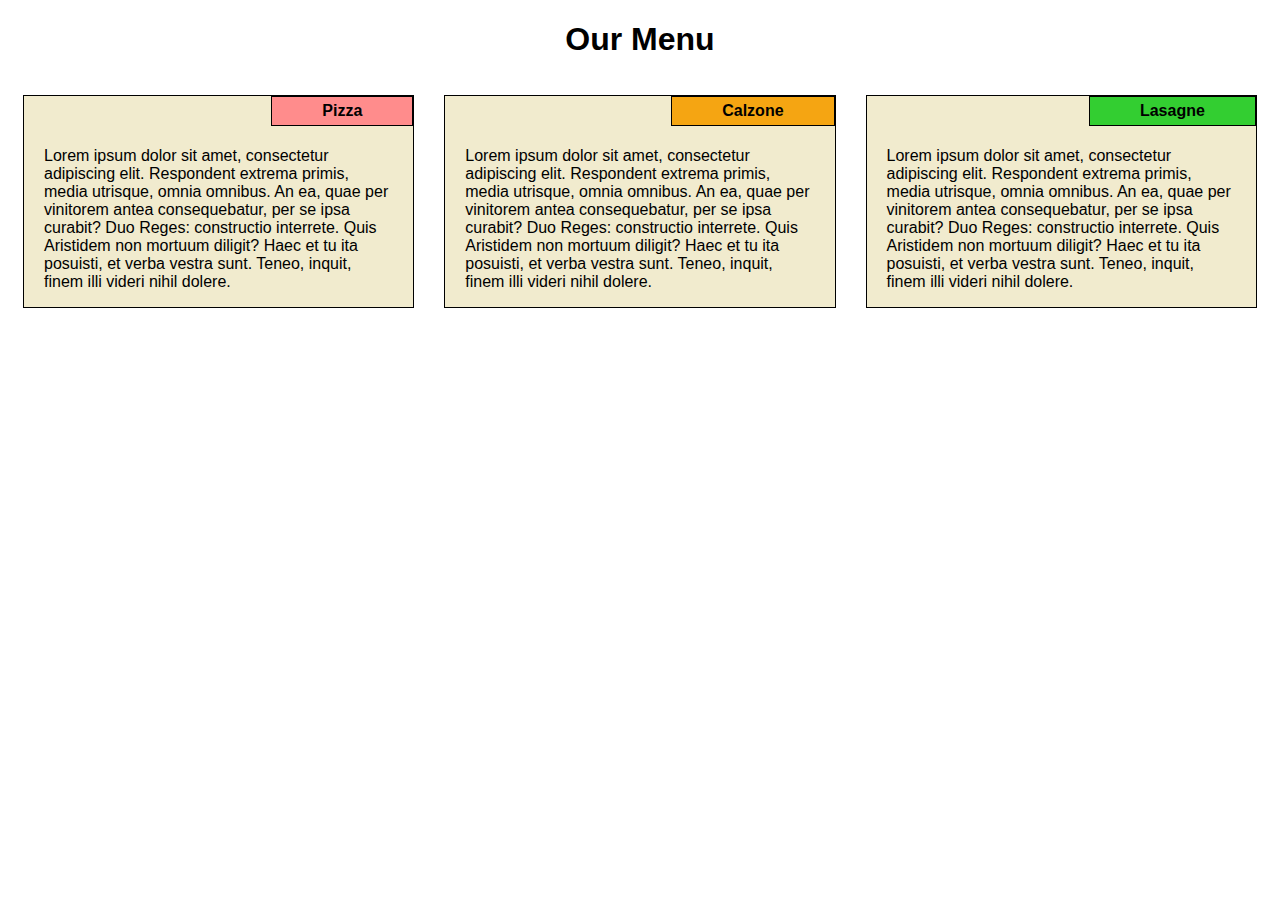
<file: module2-solution/index.html>
<!DOCTYPE html>
<html lang="en">
<head>
	<meta charset="utf-8">
	<meta name="viewport" content="width=device-width initial-scale=1">
	<title>Module 2 Solution</title>
	<link rel="stylesheet" href="css/styles.css">
</head>
<body>
	<h1>Our Menu</h1>

	<div class="row">
		<div class="col-lg-4 col-md-6 col-sm-12">
			<section>
				<h4 id="title1">Pizza</h4>
				<p>Lorem ipsum dolor sit amet, consectetur adipiscing elit. Respondent extrema primis, media utrisque, omnia omnibus. An ea, quae per vinitorem antea consequebatur, per se ipsa curabit? Duo Reges: constructio interrete. Quis Aristidem non mortuum diligit? Haec et tu ita posuisti, et verba vestra sunt. Teneo, inquit, finem illi videri nihil dolere.</p>
			</section>
		</div>
		<div class="col-lg-4 col-md-6 col-sm-12">
			<section>
				<h4 id="title2">Calzone</h4>
				<p>Lorem ipsum dolor sit amet, consectetur adipiscing elit. Respondent extrema primis, media utrisque, omnia omnibus. An ea, quae per vinitorem antea consequebatur, per se ipsa curabit? Duo Reges: constructio interrete. Quis Aristidem non mortuum diligit? Haec et tu ita posuisti, et verba vestra sunt. Teneo, inquit, finem illi videri nihil dolere.</p>
			</section>
		</div>
		<div class="col-lg-4 col-md-12 col-sm-12">
			<section>
				<h4 id="title3">Lasagne</h4>
				<p>Lorem ipsum dolor sit amet, consectetur adipiscing elit. Respondent extrema primis, media utrisque, omnia omnibus. An ea, quae per vinitorem antea consequebatur, per se ipsa curabit? Duo Reges: constructio interrete. Quis Aristidem non mortuum diligit? Haec et tu ita posuisti, et verba vestra sunt. Teneo, inquit, finem illi videri nihil dolere.</p>
			</section>
		</div>
	</div>
</body>
</html>
</file>
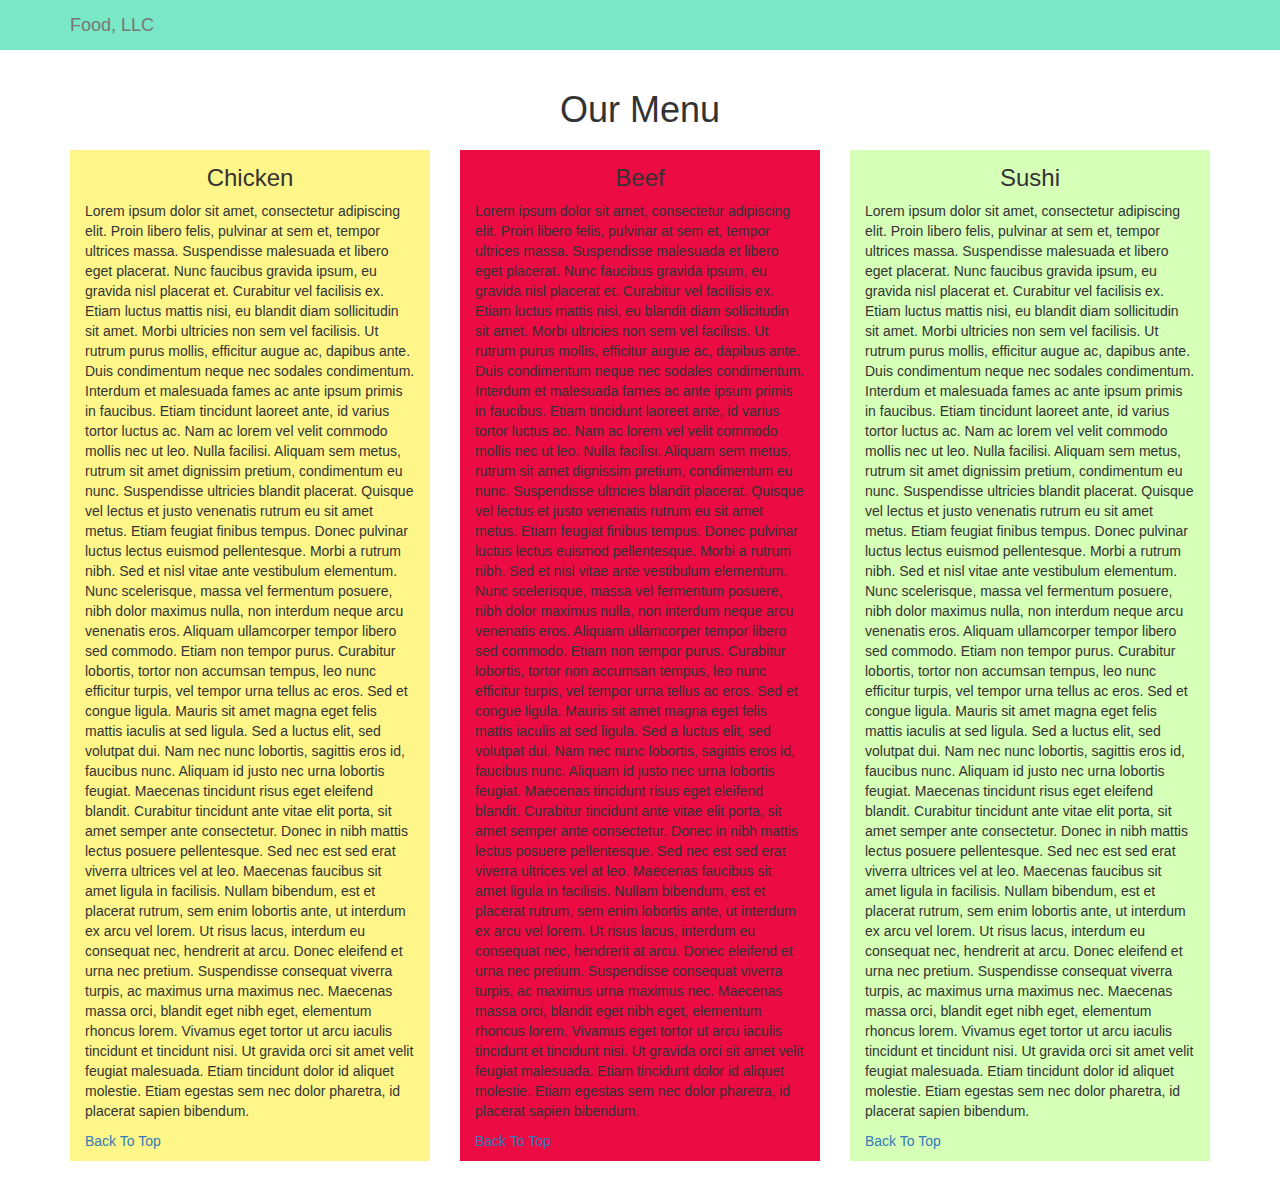
<file: module3-solution/index.html>
<!DOCTYPE html>
<html lang="en">

<head>
    <meta charset="utf-8">
    <meta http-equiv="X-UA-Compatible" content="IE=edge">
    <meta name="viewport" content="width=device-width, initial-scale=1">
    <title>Module 3 Solution</title>
    <link rel="stylesheet" href="css/bootstrap.min.css">
    <link rel="stylesheet" href="css/styles.css">
</head>

<body>
    <header>
        <nav id="header-nav" class="navbar navbar-default">
            <div class="container">
                <div class="navbar-header">
                    <button type="button" class="navbar-toggle collapsed" data-toggle="collapse" data-target="#collapsable-nav" aria-expanded="false">
                        <span class="sr-only">Toggle navigation</span>
                        <span class="icon-bar"></span>
                        <span class="icon-bar"></span>
                        <span class="icon-bar"></span>
                    </button>
                    <a class="navbar-brand" href="#">Food, LLC</a>
                </div>
                <div id="collapsable-nav" class="collapse navbar-collapse">
                    <ul id="nav-list" class="nav navbar-nav visible-xs">
                        <li class="text-center">
                            <a href="#chicken">Chicken</a>
                        </li>
                        <li class="text-center">
                            <a href="#beef">Beef</a>
                        </li>
                        <li class="text-center">
                            <a href="#sushi">Sushi</a>
                        </li>
                    </ul>
                </div>
            </div>
        </nav>
    </header>
    <section class="container">
        <h1 class="text-center">Our Menu</h1>
        <div class="row">
            <div class="col-md-4 col-sm-6 col-xs-12">
                <article id="chicken">
                    <h3 class="text-center">Chicken</h3>
                    <p>Lorem ipsum dolor sit amet, consectetur adipiscing elit. Proin libero felis, pulvinar at sem et, tempor ultrices massa. Suspendisse malesuada et libero eget placerat. Nunc faucibus gravida ipsum, eu gravida nisl placerat et. Curabitur vel facilisis ex. Etiam luctus mattis nisi, eu blandit diam sollicitudin sit amet. Morbi ultricies non sem vel facilisis. Ut rutrum purus mollis, efficitur augue ac, dapibus ante. Duis condimentum neque nec sodales condimentum. Interdum et malesuada fames ac ante ipsum primis in faucibus. Etiam tincidunt laoreet ante, id varius tortor luctus ac. Nam ac lorem vel velit commodo mollis nec ut leo. Nulla facilisi. Aliquam sem metus, rutrum sit amet dignissim pretium, condimentum eu nunc. Suspendisse ultricies blandit placerat. Quisque vel lectus et justo venenatis rutrum eu sit amet metus. Etiam feugiat finibus tempus. Donec pulvinar luctus lectus euismod pellentesque. Morbi a rutrum nibh. Sed et nisl vitae ante vestibulum elementum. Nunc scelerisque, massa vel fermentum posuere, nibh dolor maximus nulla, non interdum neque arcu venenatis eros. Aliquam ullamcorper tempor libero sed commodo. Etiam non tempor purus. Curabitur lobortis, tortor non accumsan tempus, leo nunc efficitur turpis, vel tempor urna tellus ac eros. Sed et congue ligula. Mauris sit amet magna eget felis mattis iaculis at sed ligula. Sed a luctus elit, sed volutpat dui. Nam nec nunc lobortis, sagittis eros id, faucibus nunc. Aliquam id justo nec urna lobortis feugiat. Maecenas tincidunt risus eget eleifend blandit. Curabitur tincidunt ante vitae elit porta, sit amet semper ante consectetur. Donec in nibh mattis lectus posuere pellentesque. Sed nec est sed erat viverra ultrices vel at leo. Maecenas faucibus sit amet ligula in facilisis. Nullam bibendum, est et placerat rutrum, sem enim lobortis ante, ut interdum ex arcu vel lorem. Ut risus lacus, interdum eu consequat nec, hendrerit at arcu. Donec eleifend et urna nec pretium. Suspendisse consequat viverra turpis, ac maximus urna maximus nec. Maecenas massa orci, blandit eget nibh eget, elementum rhoncus lorem. Vivamus eget tortor ut arcu iaculis tincidunt et tincidunt nisi. Ut gravida orci sit amet velit feugiat malesuada. Etiam tincidunt dolor id aliquet molestie. Etiam egestas sem nec dolor pharetra, id placerat sapien bibendum.</p>
                    <a href="#">Back To Top</a>
                </article>
            </div>
            <div class="col-md-4 col-sm-6 col-xs-12">
                <article id="beef">
                    <h3 class="text-center">Beef</h3>
                    <p>Lorem ipsum dolor sit amet, consectetur adipiscing elit. Proin libero felis, pulvinar at sem et, tempor ultrices massa. Suspendisse malesuada et libero eget placerat. Nunc faucibus gravida ipsum, eu gravida nisl placerat et. Curabitur vel facilisis ex. Etiam luctus mattis nisi, eu blandit diam sollicitudin sit amet. Morbi ultricies non sem vel facilisis. Ut rutrum purus mollis, efficitur augue ac, dapibus ante. Duis condimentum neque nec sodales condimentum. Interdum et malesuada fames ac ante ipsum primis in faucibus. Etiam tincidunt laoreet ante, id varius tortor luctus ac. Nam ac lorem vel velit commodo mollis nec ut leo. Nulla facilisi. Aliquam sem metus, rutrum sit amet dignissim pretium, condimentum eu nunc. Suspendisse ultricies blandit placerat. Quisque vel lectus et justo venenatis rutrum eu sit amet metus. Etiam feugiat finibus tempus. Donec pulvinar luctus lectus euismod pellentesque. Morbi a rutrum nibh. Sed et nisl vitae ante vestibulum elementum. Nunc scelerisque, massa vel fermentum posuere, nibh dolor maximus nulla, non interdum neque arcu venenatis eros. Aliquam ullamcorper tempor libero sed commodo. Etiam non tempor purus. Curabitur lobortis, tortor non accumsan tempus, leo nunc efficitur turpis, vel tempor urna tellus ac eros. Sed et congue ligula. Mauris sit amet magna eget felis mattis iaculis at sed ligula. Sed a luctus elit, sed volutpat dui. Nam nec nunc lobortis, sagittis eros id, faucibus nunc. Aliquam id justo nec urna lobortis feugiat. Maecenas tincidunt risus eget eleifend blandit. Curabitur tincidunt ante vitae elit porta, sit amet semper ante consectetur. Donec in nibh mattis lectus posuere pellentesque. Sed nec est sed erat viverra ultrices vel at leo. Maecenas faucibus sit amet ligula in facilisis. Nullam bibendum, est et placerat rutrum, sem enim lobortis ante, ut interdum ex arcu vel lorem. Ut risus lacus, interdum eu consequat nec, hendrerit at arcu. Donec eleifend et urna nec pretium. Suspendisse consequat viverra turpis, ac maximus urna maximus nec. Maecenas massa orci, blandit eget nibh eget, elementum rhoncus lorem. Vivamus eget tortor ut arcu iaculis tincidunt et tincidunt nisi. Ut gravida orci sit amet velit feugiat malesuada. Etiam tincidunt dolor id aliquet molestie. Etiam egestas sem nec dolor pharetra, id placerat sapien bibendum.</p>
                    <a href="#">Back To Top</a>
                </article>
            </div>
            <div class="col-md-4 col-sm-12 col-xs-12">
                <article id="sushi">
                    <h3 class="text-center">Sushi</h3>
                    <p>Lorem ipsum dolor sit amet, consectetur adipiscing elit. Proin libero felis, pulvinar at sem et, tempor ultrices massa. Suspendisse malesuada et libero eget placerat. Nunc faucibus gravida ipsum, eu gravida nisl placerat et. Curabitur vel facilisis ex. Etiam luctus mattis nisi, eu blandit diam sollicitudin sit amet. Morbi ultricies non sem vel facilisis. Ut rutrum purus mollis, efficitur augue ac, dapibus ante. Duis condimentum neque nec sodales condimentum. Interdum et malesuada fames ac ante ipsum primis in faucibus. Etiam tincidunt laoreet ante, id varius tortor luctus ac. Nam ac lorem vel velit commodo mollis nec ut leo. Nulla facilisi. Aliquam sem metus, rutrum sit amet dignissim pretium, condimentum eu nunc. Suspendisse ultricies blandit placerat. Quisque vel lectus et justo venenatis rutrum eu sit amet metus. Etiam feugiat finibus tempus. Donec pulvinar luctus lectus euismod pellentesque. Morbi a rutrum nibh. Sed et nisl vitae ante vestibulum elementum. Nunc scelerisque, massa vel fermentum posuere, nibh dolor maximus nulla, non interdum neque arcu venenatis eros. Aliquam ullamcorper tempor libero sed commodo. Etiam non tempor purus. Curabitur lobortis, tortor non accumsan tempus, leo nunc efficitur turpis, vel tempor urna tellus ac eros. Sed et congue ligula. Mauris sit amet magna eget felis mattis iaculis at sed ligula. Sed a luctus elit, sed volutpat dui. Nam nec nunc lobortis, sagittis eros id, faucibus nunc. Aliquam id justo nec urna lobortis feugiat. Maecenas tincidunt risus eget eleifend blandit. Curabitur tincidunt ante vitae elit porta, sit amet semper ante consectetur. Donec in nibh mattis lectus posuere pellentesque. Sed nec est sed erat viverra ultrices vel at leo. Maecenas faucibus sit amet ligula in facilisis. Nullam bibendum, est et placerat rutrum, sem enim lobortis ante, ut interdum ex arcu vel lorem. Ut risus lacus, interdum eu consequat nec, hendrerit at arcu. Donec eleifend et urna nec pretium. Suspendisse consequat viverra turpis, ac maximus urna maximus nec. Maecenas massa orci, blandit eget nibh eget, elementum rhoncus lorem. Vivamus eget tortor ut arcu iaculis tincidunt et tincidunt nisi. Ut gravida orci sit amet velit feugiat malesuada. Etiam tincidunt dolor id aliquet molestie. Etiam egestas sem nec dolor pharetra, id placerat sapien bibendum.</p>
                    <a href="#">Back To Top</a>
                </article>
            </div>
        </div>
    </section>
    <!-- jQuery (Bootstrap JS plugins depend on it) -->
    <script src="js/jquery-2.1.4.min.js"></script>
    <script src="js/bootstrap.min.js"></script>
</body>

</html>
</file>
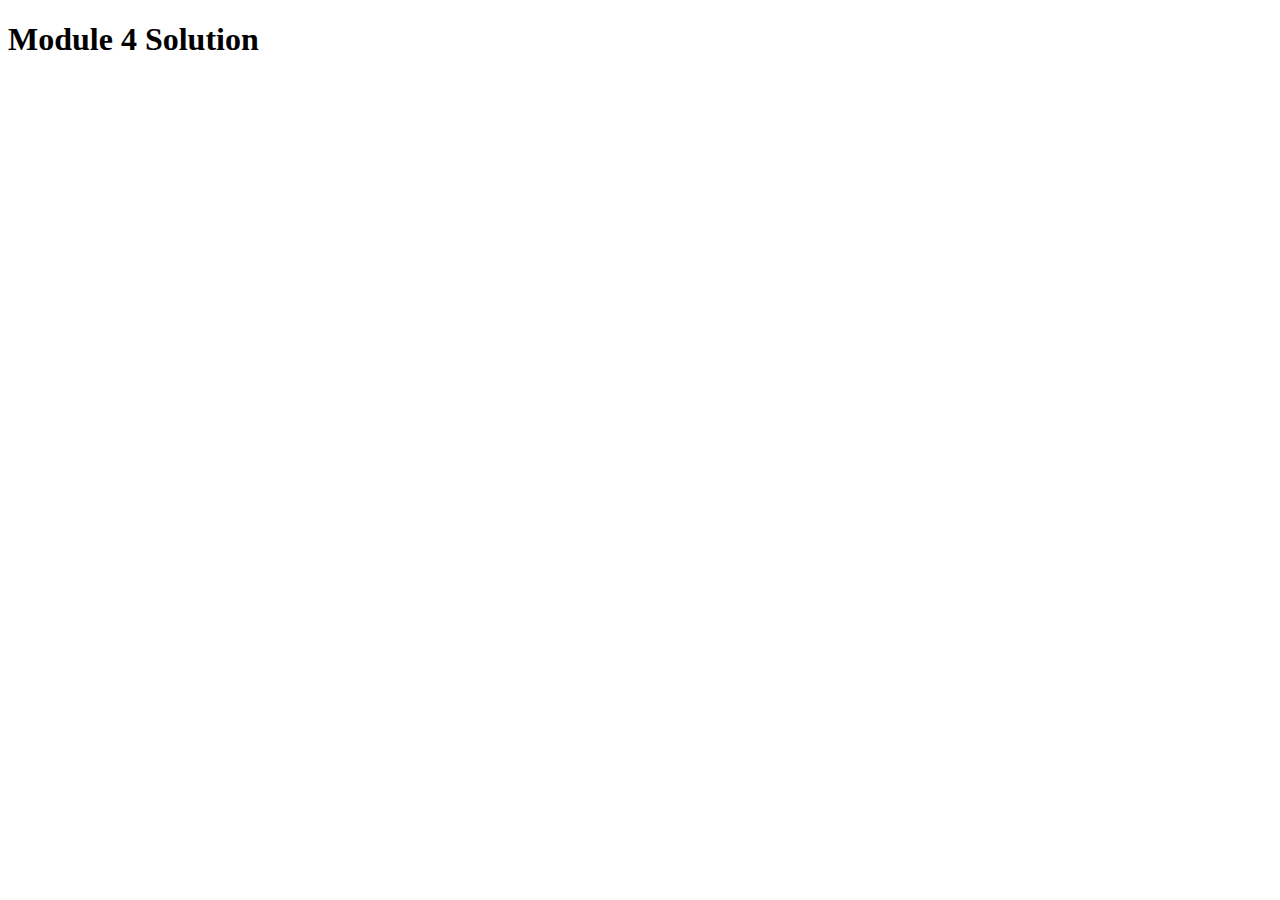
<file: module4-solution/index.html>
<!DOCTYPE html>
<html lang="en">
<head>
	<meta charset="utf-8">
	<title>Module 4 Solution</title>
	<script>
		var names = []; // DO NOT REMOVE
	</script>
	<script src="SpeakHello.js"></script>
	<script src="SpeakGoodBye.js"></script>
	<script src="script.js"></script>
</head>
<body>
	<h1>Module 4 Solution</h1>
</body>
</html>
</file>
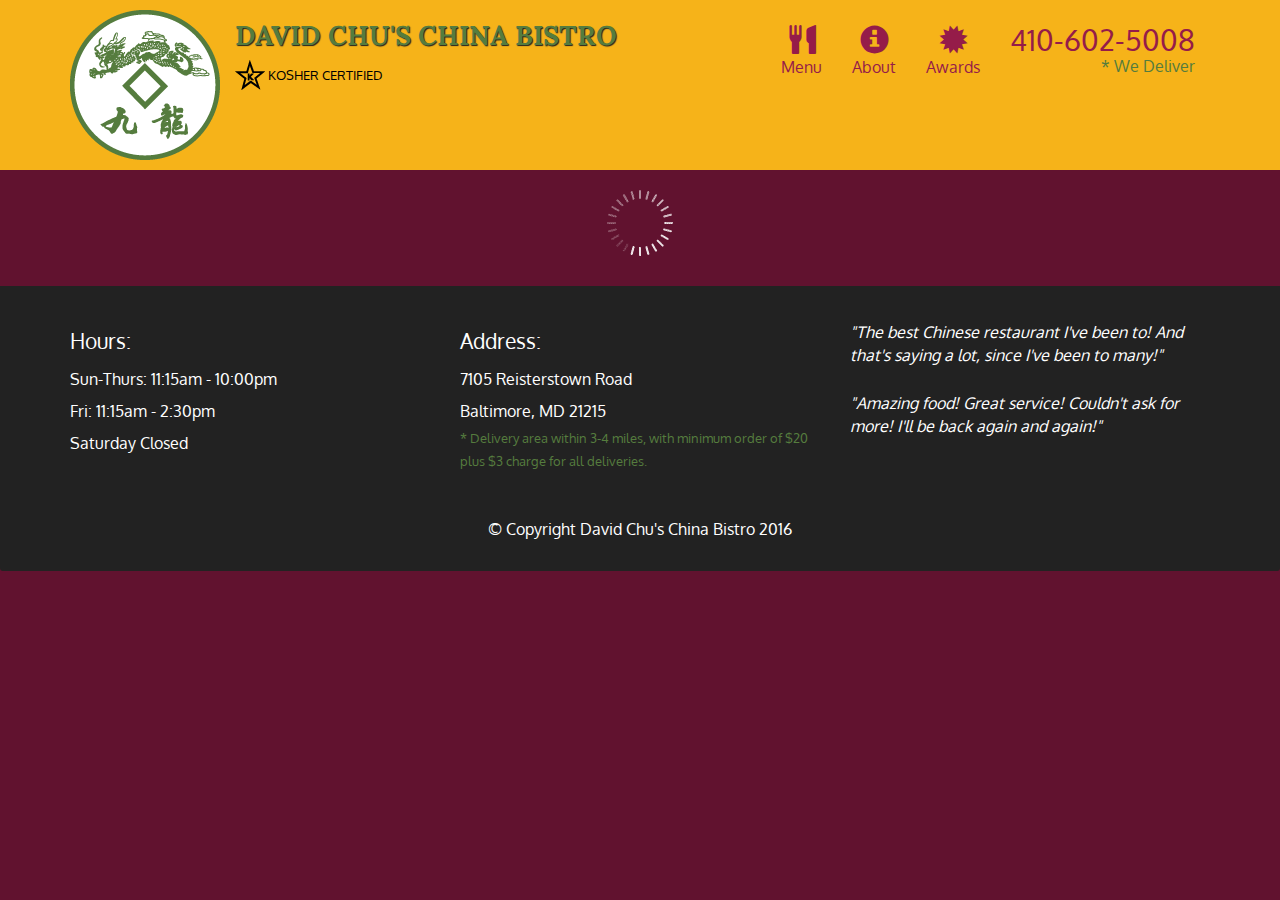
<file: module5-solution/index.html>
<!doctype html>
<html lang="en">
  <head>
    <meta charset="utf-8">
    <meta http-equiv="X-UA-Compatible" content="IE=edge">
    <meta name="viewport" content="width=device-width, initial-scale=1">
    <title>David Chu's China Bistro</title>
    <link rel="stylesheet" href="css/bootstrap.min.css">
    <link rel="stylesheet" href="css/styles.css">
    <link href='https://fonts.googleapis.com/css?family=Oxygen:400,300,700' rel='stylesheet' type='text/css'>
    <link href='https://fonts.googleapis.com/css?family=Lora' rel='stylesheet' type='text/css'>
  </head>
<body>
  <header>
    <nav id="header-nav" class="navbar navbar-default">
      <div class="container">
        <div class="navbar-header">
          <a href="index.html" class="pull-left visible-md visible-lg">
            <div id="logo-img" alt="Logo image"></div>
          </a>

          <div class="navbar-brand">
            <a href="index.html"><h1>David Chu's China Bistro</h1></a>
            <p>
              <img src="images/star-k-logo.png" alt="Kosher certification">
              <span>Kosher Certified</span>
            </p>
          </div>

          <button id="navbarToggle" type="button" class="navbar-toggle collapsed" data-toggle="collapse" data-target="#collapsable-nav" aria-expanded="false">
            <span class="sr-only">Toggle navigation</span>
            <span class="icon-bar"></span>
            <span class="icon-bar"></span>
            <span class="icon-bar"></span>
          </button>
        </div>
        
        <div id="collapsable-nav" class="collapse navbar-collapse">
           <ul id="nav-list" class="nav navbar-nav navbar-right">
            <li id="navHomeButton" class="visible-xs active">
              <a href="index.html">
                <span class="glyphicon glyphicon-home"></span> Home</a>
            </li>
            <li id="navMenuButton">
              <a href="#" onclick="$dc.loadMenuCategories();">
                <span class="glyphicon glyphicon-cutlery"></span><br class="hidden-xs"> Menu</a>
            </li>
            <li>
              <a href="#">
                <span class="glyphicon glyphicon-info-sign"></span><br class="hidden-xs"> About</a>
            </li>
            <li>
              <a href="#">
                <span class="glyphicon glyphicon-certificate"></span><br class="hidden-xs"> Awards</a>
            </li>
            <li id="phone" class="hidden-xs">
              <a href="tel:410-602-5008">
                <span>410-602-5008</span></a><div>* We Deliver</div>
            </li>
          </ul><!-- #nav-list -->
        </div><!-- .collapse .navbar-collapse -->
      </div><!-- .container -->
    </nav><!-- #header-nav -->
  </header>

  <div id="call-btn" class="visible-xs">
    <a class="btn" href="tel:410-602-5008">
    <span class="glyphicon glyphicon-earphone"></span>
    410-602-5008
    </a>
  </div>
  <div id="xs-deliver" class="text-center visible-xs">* We Deliver</div>

  <div id="main-content" class="container"></div>

  <footer class="panel-footer">
    <div class="container">
      <div class="row">
        <section id="hours" class="col-sm-4">
          <span>Hours:</span><br>
          Sun-Thurs: 11:15am - 10:00pm<br>
          Fri: 11:15am - 2:30pm<br>
          Saturday Closed
          <hr class="visible-xs">
        </section>
        <section id="address" class="col-sm-4">
          <span>Address:</span><br>
          7105 Reisterstown Road<br>
          Baltimore, MD 21215
          <p>* Delivery area within 3-4 miles, with minimum order of $20 plus $3 charge for all deliveries.</p>
          <hr class="visible-xs">
        </section>
        <section id="testimonials" class="col-sm-4">
          <p>"The best Chinese restaurant I've been to! And that's saying a lot, since I've been to many!"</p>
          <p>"Amazing food! Great service! Couldn't ask for more! I'll be back again and again!"</p>
        </section>
      </div>
      <div class="text-center">&copy; Copyright David Chu's China Bistro 2016</div>
    </div>
  </footer>

  <!-- jQuery (Bootstrap JS plugins depend on it) -->
  <script src="js/jquery-2.1.4.min.js"></script>
  <script src="js/bootstrap.min.js"></script>
  <script src="js/ajax-utils.js"></script>
  <script src="js/script.js"></script>
</body>
</html>
</file>
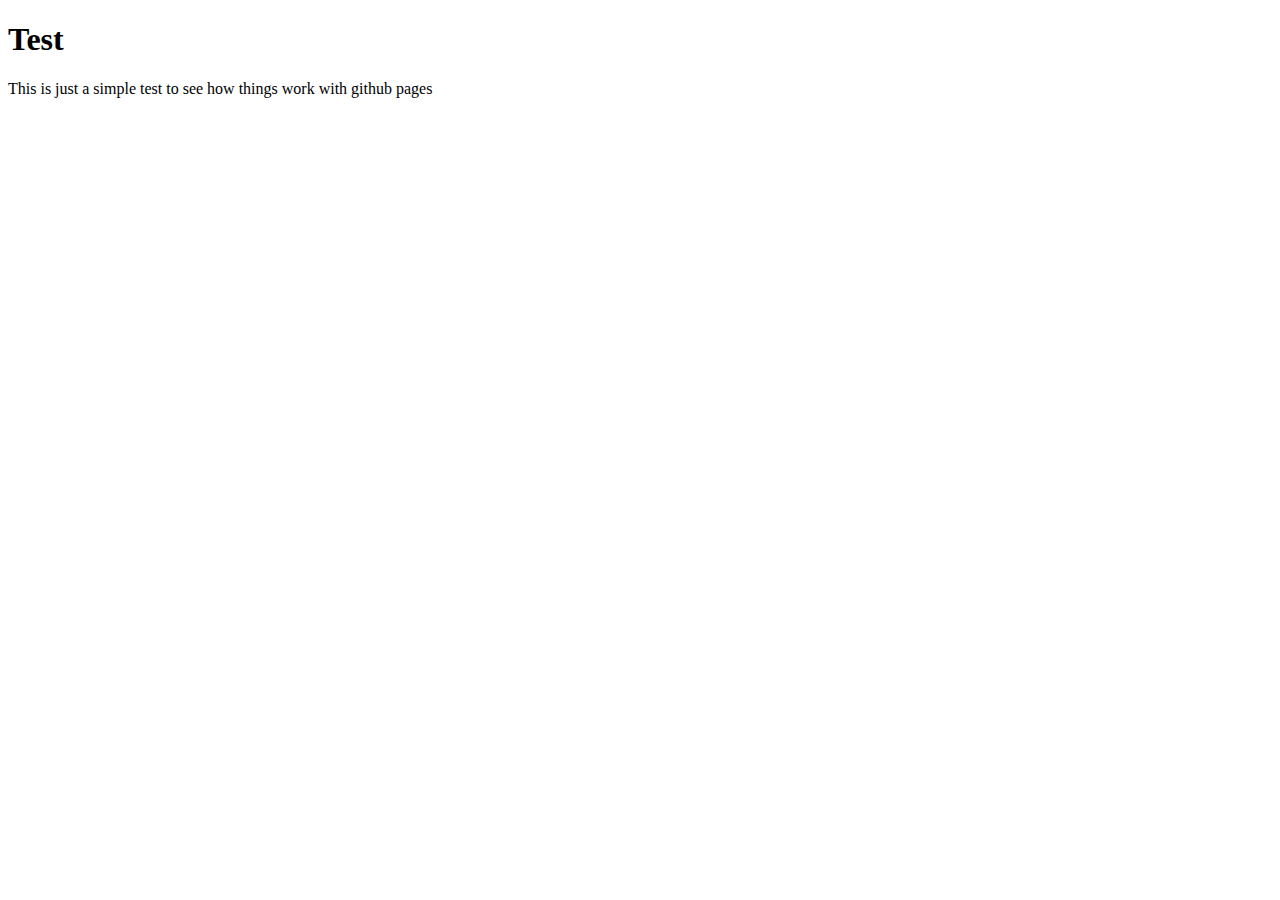
<file: test/index.html>
<!DOCTYPE html>
<html lang="en">
<head>
	<meta charset="utf-8">
	<meta name="viewport" content="width=device-width initial-scale=1">
	<title>Test</title>
</head>
<body>
	<h1>Test</h1>
  <p>This is just a simple test to see how things work with github pages</p>
</body>
</html>
</file>
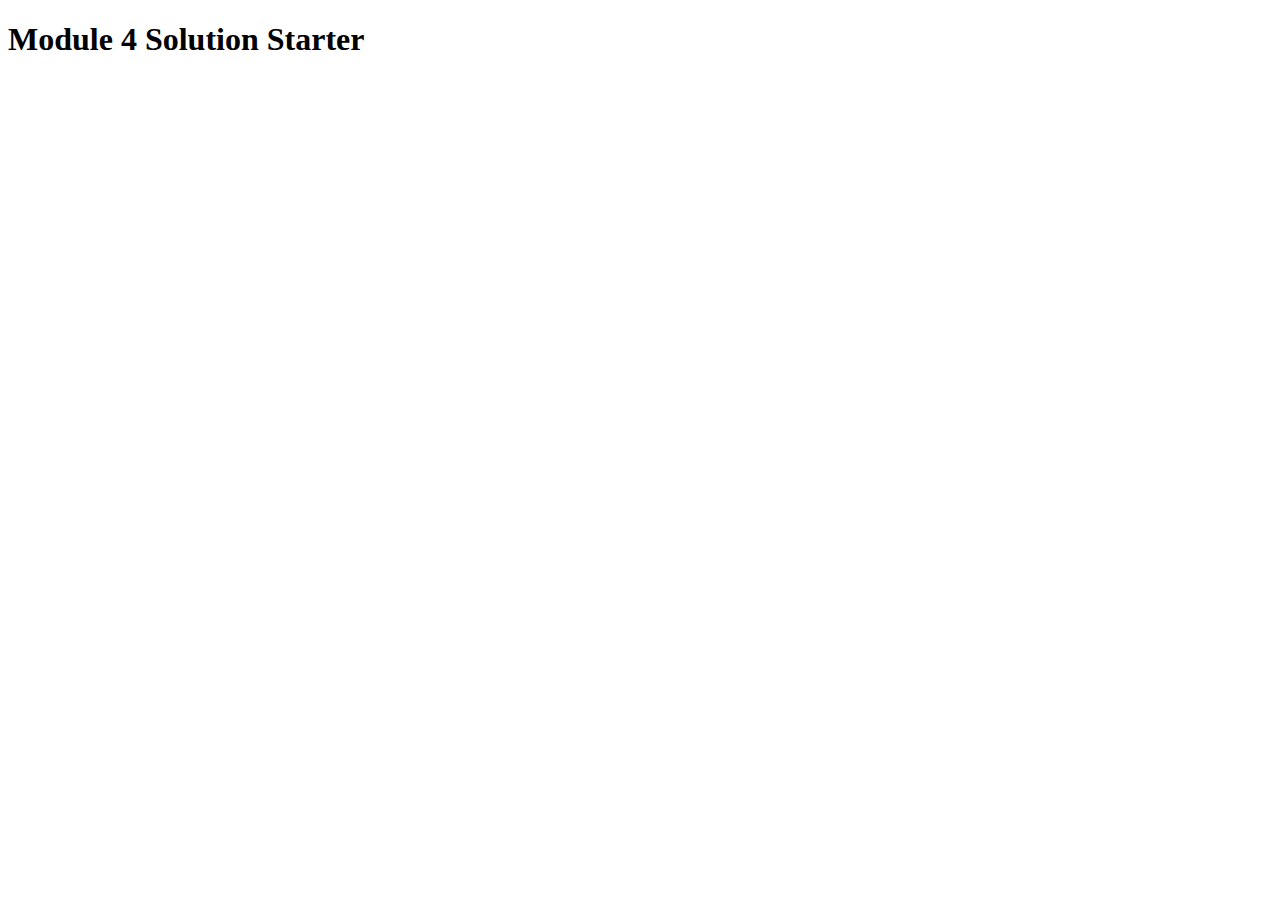
<file: module4-solution/starter-code-harder/harder/index.html>
<!DOCTYPE html>
<html>
<head>
  <meta charset="utf-8">
  <title>Module 4 Solution Starter</title>
  <script>
    var names = []; // DO NOT REMOVE
  </script>
  <script src="SpeakHello.js"></script>
  <script src="SpeakGoodBye.js"></script>
  <script src="script.js"></script>
</head>
<body>
  <h1>Module 4 Solution Starter</h1>
</body>
</html>
</file>
<file: module2-solution/css/styles.css>
/********** Base styles **********/
* {
  box-sizing: border-box;
  font-family: Arial, Helvetica, sans-serif;
}

h1 {
  text-align: center;
}

/* Simple Responsive Framework. */
.row {
  width: 100%;
}

/********** Desktop devices only **********/
@media (min-width: 992px) {
  .col-lg-1, .col-lg-2, .col-lg-3, .col-lg-4, .col-lg-5, .col-lg-6, .col-lg-7, .col-lg-8, .col-lg-9, .col-lg-10, .col-lg-11, .col-lg-12 {
    float: left;
  }
  .col-lg-1 {
    width: 8.33%;
  }
  .col-lg-2 {
    width: 16.66%;
  }
  .col-lg-3 {
    width: 25%;
  }
  .col-lg-4 {
    width: 33.33%;
  }
  .col-lg-5 {
    width: 41.66%;
  }
  .col-lg-6 {
    width: 50%;
  }
  .col-lg-7 {
    width: 58.33%;
  }
  .col-lg-8 {
    width: 66.66%;
  }
  .col-lg-9 {
    width: 74.99%;
  }
  .col-lg-10 {
    width: 83.33%;
  }
  .col-lg-11 {
    width: 91.66%;
  }
  .col-lg-12 {
    width: 100%;
  }
}

/********** Tablet devices only **********/
@media (min-width: 768px) and (max-width: 991px) {
  .col-md-1, .col-md-2, .col-md-3, .col-md-4, .col-md-5, .col-md-6, .col-md-7, .col-md-8, .col-md-9, .col-md-10, .col-md-11, .col-md-12 {
    float: left;
  }
  .col-md-1 {
    width: 8.33%;
  }
  .col-md-2 {
    width: 16.66%;
  }
  .col-md-3 {
    width: 25%;
  }
  .col-md-4 {
    width: 33.33%;
  }
  .col-md-5 {
    width: 41.66%;
  }
  .col-md-6 {
    width: 50%;
  }
  .col-md-7 {
    width: 58.33%;
  }
  .col-md-8 {
    width: 66.66%;
  }
  .col-md-9 {
    width: 74.99%;
  }
  .col-md-10 {
    width: 83.33%;
  }
  .col-md-11 {
    width: 91.66%;
  }
  .col-md-12 {
    width: 100%;
  }
}

/********** Mobile devices only **********/
@media (max-width: 767px) {
  .col-sm-1, .col-sm-2, .col-sm-3, .col-sm-4, .col-sm-5, .col-sm-6, .col-sm-7, .col-sm-8, .col-sm-9, .col-sm-10, .col-sm-11, .col-sm-12 {
    float: left;
  }
  .col-sm-1 {
    width: 8.33%;
  }
  .col-sm-2 {
    width: 16.66%;
  }
  .col-sm-3 {
    width: 25%;
  }
  .col-sm-4 {
    width: 33.33%;
  }
  .col-sm-5 {
    width: 41.66%;
  }
  .col-sm-6 {
    width: 50%;
  }
  .col-sm-7 {
    width: 58.33%;
  }
  .col-sm-8 {
    width: 66.66%;
  }
  .col-sm-9 {
    width: 74.99%;
  }
  .col-sm-10 {
    width: 83.33%;
  }
  .col-sm-11 {
    width: 91.66%;
  }
  .col-sm-12 {
    width: 100%;
  }
}

section {
  border: 1px solid black;
  background-color: #f1ebce;
  margin: 15px;
}

h4 {
  float: right;
  border: 1px solid black;
  display: inline-block;
  padding: 5px 50px;
  margin-top: 0px;
}


#title1 {
  background-color: #ff8c8c;
}

#title2 {
  background-color: #f5a512;
}

#title3 {
  background-color: #33ce31;
}

p {
  clear: right;
  padding-right: 20px;
  padding-left: 20px;
}
</file>
<file: module5-solution/css/styles.css>
body {
  font-size: 16px;
  color: #fff;
  background-color: #61122f;
  font-family: 'Oxygen', sans-serif;
}

/** HEADER **/
#header-nav {
  background-color: #f6b319;
  border-radius: 0;
  border: 0;
}

#logo-img {
  background: url('../images/restaurant-logo_large.png') no-repeat;
  width: 150px;
  height: 150px;
  margin: 10px 15px 10px 0;
}

.navbar-brand {
  padding-top: 25px;
}
.navbar-brand h1 { /* Restaurant name */
  font-family: 'Lora', serif;
  color: #557c3e;
  font-size: 1.5em;
  text-transform: uppercase;
  font-weight: bold;
  text-shadow: 1px 1px 1px #222;
  margin-top: 0;
  margin-bottom: 0;
  line-height: .75;
}
.navbar-brand a:hover, .navbar-brand a:focus {
  text-decoration: none;
}
.navbar-brand p { /* Kosher cert */
  color: #000;
  text-transform: uppercase;
  font-size: .7em;
  margin-top: 15px;
}
.navbar-brand p span { /* Star-K */
  vertical-align: middle;
}

#nav-list {
  margin-top: 10px;
}
#nav-list a {
  color: #951C49;
  text-align: center;
}
#nav-list a:hover {
  background: #E7E7E7;
}
#nav-list a span {
  font-size: 1.8em;
}

#phone {
  margin-top: 5px;
}
#phone a { /* Phone number */
  text-align: right;
  padding-bottom: 0;
}
#phone div { /* We Deliver */
  color: #557c3e;
  text-align: right;
  padding-right: 15px;
}

.navbar-header button.navbar-toggle, .navbar-header .icon-bar {
  border: 1px solid #61122f;
}
.navbar-header button.navbar-toggle {
  clear: both;
  margin-top: -30px;
}
/* END HEADER */

/* FOOTER */
.panel-footer {
  margin-top: 30px;
  padding-top: 35px;
  padding-bottom: 30px;
  background-color: #222;
  border-top: 0;
}
.panel-footer div.row {
  margin-bottom: 35px;
}
#hours, #address {
  line-height: 2;
}
#hours > span, #address > span {
  font-size: 1.3em;
}
#address p {
  color: #557c3e;
  font-size: .8em;
  line-height: 1.8;
}
#testimonials {
  font-style: italic;
}
#testimonials p:nth-child(2) {
  margin-top: 25px;
}
/* END FOOTER */



/* HOME PAGE */
.container .jumbotron {
  box-shadow: 0 0 50px #3F0C1F;
  border: 2px solid #3F0C1F;
}

#menu-tile, #specials-tile, #map-tile {
  height: 250px;
  width: 100%;
  margin-bottom: 15px;
  position: relative;
  border: 2px solid #3F0C1F;
  overflow: hidden;
}
#menu-tile:hover, #specials-tile:hover, #map-tile:hover {
  box-shadow: 0 1px 5px 1px #cccccc;
}
#menu-tile {
  background: url('../images/menu-tile.jpg') no-repeat;
  background-position: center;
}
#specials-tile {
  background: url('../images/specials-tile.jpg') no-repeat;
  background-position: center;
}
#menu-tile span, #specials-tile span, #map-tile span {
  position: absolute;
  bottom: 0;
  right: 0;
  width: 100%;
  text-align: center;
  font-size: 1.6em;
  text-transform: uppercase;
  background-color: #000;
  color: #fff;
  opacity: .8;
}
/* END HOME PAGE */

/* MENU CATEGORIES PAGE */
.category-tile { 
  position: relative;
  border: 2px solid #3F0C1F;
  overflow: hidden;
  width: 200px;
  height: 200px;
  margin: 0 auto 15px;
}
.category-tile span {
  position: absolute;
  bottom: 0;
  right: 0;
  width: 100%;
  text-align: center;
  font-size: 1.2em;
  text-transform: uppercase;
  background-color: #000;
  color: #fff;
  opacity: .8;
}
.category-tile:hover {
  box-shadow: 0 1px 5px 1px #cccccc;
}

#menu-categories-title + div {
  margin-bottom: 50px;
}
/* END MENU CATEGORIES PAGE */

/* SINGLE CATEGORY PAGE */
.menu-item-tile {
  margin-bottom: 25px;
}
.menu-item-tile hr {
  width: 80%;
}
.menu-item-tile .menu-item-price {
  font-size: 1.1em;
  text-align: right;
  margin-top: -15px;
  margin-right: -15px;
}
.menu-item-tile .menu-item-price span {
  font-size: .6em;
}
.menu-item-photo {
  position: relative;
  border: 2px solid #3F0C1F; 
  overflow: hidden;
  padding: 0;
  margin-right: -15px;
  margin-left: auto;
  margin-bottom: 20px;
  max-width: 250px;
}
.menu-item-photo div {
  position: absolute;
  bottom: 0;
  right: 0;
  width: 80px;
  background-color: #557c3e;
  text-align: center;
}
.menu-item-description {
  padding-right: 30px;
}
h3.menu-item-title {
  margin: 0 0 10px;
}
.menu-item-details {
  font-size: .9em;
  font-style: italic;
}
/* END SINGLE CATEGORY PAGE */


/********** Large devices only **********/
@media (min-width: 1200px) {
  .container .jumbotron {
    background: url('../images/jumbotron_1200.jpg') no-repeat;
    height: 675px;
  }
}

/********** Medium devices only **********/
@media (min-width: 992px) and (max-width: 1199px) {
  /* Header */
  #logo-img {
    background: url('../images/restaurant-logo_medium.png') no-repeat;
    width: 100px;
    height: 100px;
    margin: 5px 5px 5px 0;
  }
  /* End Header */

  /* Home Page */
  .container .jumbotron {
    background: url('../images/jumbotron_992.jpg') no-repeat;
    height: 558px;
  }
  /* End Home Page */
}

/********** Small devices only **********/
@media (min-width: 768px) and (max-width: 991px) {
  /* Home Page */
  .container .jumbotron {
    background: url('../images/jumbotron_768.jpg') no-repeat;
    height: 432px;
  }
  /* End Home Page */
}

/********** Extra small devices only **********/
@media (max-width: 767px) {
  /* Header */
  .navbar-brand {
    padding-top: 10px;
    height: 80px;
  }
  .navbar-brand h1 { /* Restaurant name */
    padding-top: 10px;
    font-size: 5vw; /* 1vw = 1% of viewport width */
  }
  .navbar-brand p { /* Kosher cert */
    font-size: .6em;
    margin-top: 12px;
  }
  .navbar-brand p img { /* Star-K */
    height: 20px;
  }

  #collapsable-nav a { /* Collapsed nav menu text */
    font-size: 1.2em;
  }
  #collapsable-nav a span { /* Collapsed nav menu glyph */
    font-size: 1em;
    margin-right: 5px;
  }

  #call-btn > a {
    font-size: 1.5em;
    display: block;
    margin: 0 20px;
    padding: 10px;
    border: 2px solid #fff;
    background-color: #f6b319;
    color: #951c49;
  }
  #xs-deliver {
    margin-top: 5px;
    font-size: .7em;
    letter-spacing: .1em;
    text-transform: uppercase;
  }
  /* End Header */

  /* Footer */
  .panel-footer section {
    margin-bottom: 30px;
    text-align: center;
  }
  .panel-footer section:nth-child(3) {
    margin-bottom: 0; /* margin already exists on the whole row */
  }
  .panel-footer section hr {
    width: 50%;
  }
  /* End Footer */

  /* Home Page */
  .container .jumbotron {
    margin-top: 30px;
    padding: 0;
  }
  #menu-tile, #specials-tile {
    width: 360px;
    margin: 0 auto 15px;
  }

  .menu-item-photo {
    margin-right: auto;
  }
  .menu-item-tile .menu-item-price {
    text-align: center;
  }
  .menu-item-description {
    text-align: center;;
  }
}


/********** Super extra small devices Only :-) (e.g., iPhone 4) **********/
@media (max-width: 479px) {
  /* Header */
  .navbar-brand h1 { /* Restaurant name */
    padding-top: 5px;
    font-size: 6vw;
  }
  /* End Header */
  
  /* Home page */
  #menu-tile, #specials-tile {
    width: 280px;
    margin: 0 auto 15px;
  }

  .col-xxs-12 {
    position: relative;
    min-height: 1px;
    padding-right: 15px;
    padding-left: 15px;
    float: left;
    width: 100%;
  }
}
</file>
<file: module3-solution/css/styles.css>
/** Navbar, overriding bootstraps default colors for background, borders, some elements position etc. **/
#header-nav {
	background-color: #7AE7C7;
	border-color: #6FD2B5;
	border-radius: 0;
	border: 0;
}

.navbar-default .navbar-toggle {
	border-color: #6FD2B5;
}

.navbar-default .navbar-toggle:focus, .navbar-default .navbar-toggle:hover {
    background-color: #A3E2CF;
}

.navbar-default .navbar-collapse,
.navbar-default .navbar-form {
	border-color: #6FD2B5;
}

.navbar-nav {
    margin: 0px -15px;
}

li {
	border-bottom: 1px solid #6FD2B5;
}

li:last-child {
	border-bottom: none;
}

li:hover {
	background-color: #6FD2B5;
}

.navbar-nav > li > a {
    padding-top: 15px;
    padding-bottom: 15px;
}
/** End navbar**/

/** Main content **/
h1 {
	margin-bottom: 20px;
}

article {
	padding: 5px 15px 10px 15px;
	margin-bottom: 20px;
}

h3 {
	margin-top: 10px;
}

#chicken {
	background-color: #FFF689;
}

#beef {
	background-color: #EC0B43;
}

#sushi {
	background-color: #D6FFB7;
}
/** End main content **/
</file>
